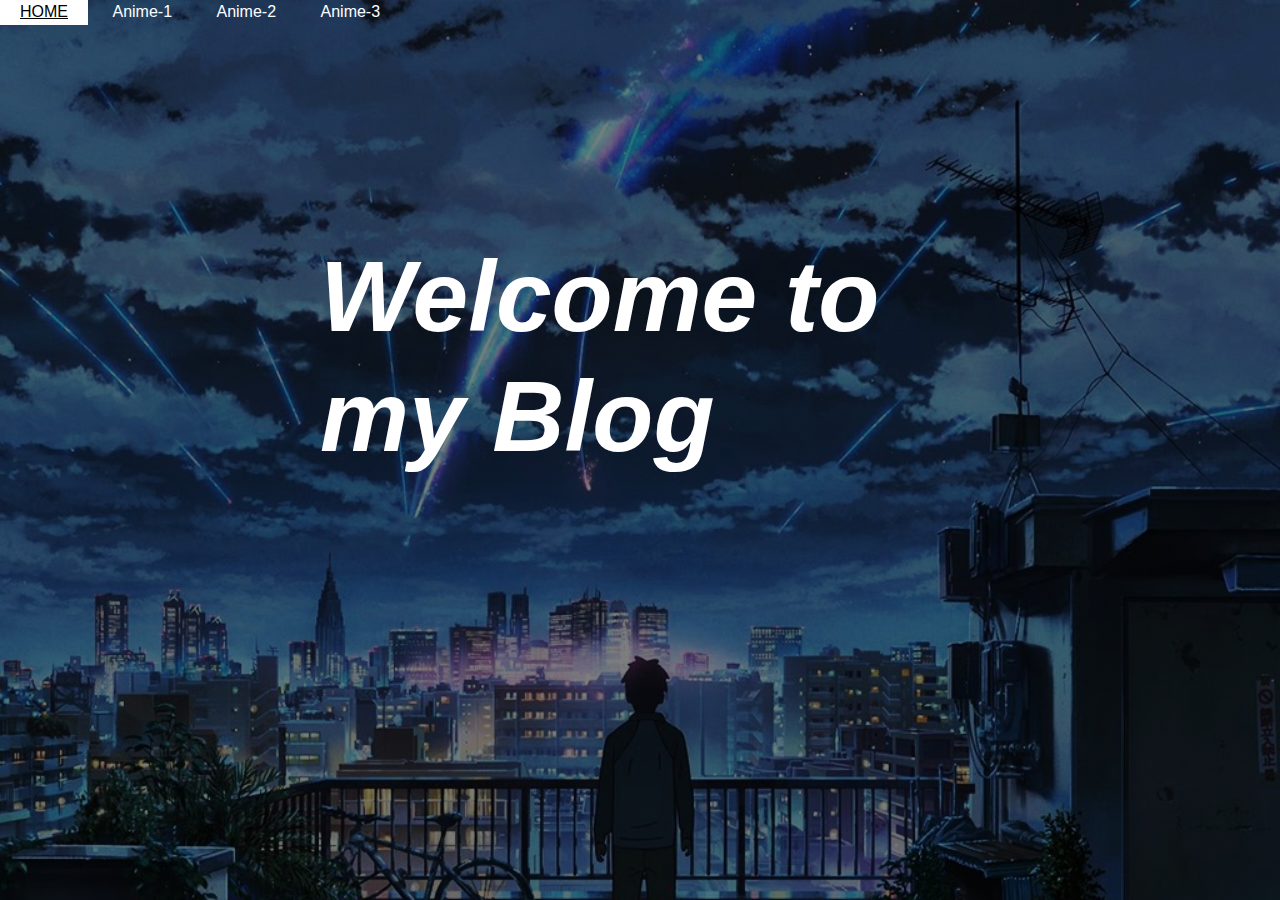
<file: FS web D wk/my_first/index.html>
<html>
<style>
    *{
margin:0;
padding:0;
font-family:Century 'Franklin Gothic Medium', 'Arial Narrow', Arial, sans-serif;
}
header{
    background-image: linear-gradient(rgba(0,0,0,0.5),rgba(0,0,0,0.5)),url(maxresdefault.jpg);
    height:100vh;
    background-size: cover;
    background-position: center;
}

ul{
    float: left;
    list-style-type: none;
    margin-top: 25px;
    }
   ul li{
       display: inline-block;
   } 
ul li a{
    text-decoration: none;
    color:#ffffff;
    padding: 5px 20px;
    border:1px solid transparent #ffffff;
}

ul li a:hover{
    background-color:white;
    color: #000000;
    padding: 1px solid #ffffff;
    transition: 0.5s ease;

}

.c1{
    color: #ffffff;
    position:absolute;
    top: 40%;
    left:50%;
    transform:translate(-50%,-50%);    
    
    }
    .c1 h1{
        font-size: 100px;
    }






</style>




<head>

    <meta charset="UTF-8">
    <meta name="viewport" content="width=device-width, initial-scale=1.0">
    <meta http-equiv="X-UA-Compatible" content="ie=edge">
    <link rel="stylesheet" href="https://stackpath.bootstrapcdn.com/bootstrap/4.3.1/css/bootstrap.min.css" integrity="sha384-ggOyR0iXCbMQv3Xipma34MD+dH/1fQ784/j6cY/iJTQUOhcWr7x9JvoRxT2MZw1T" crossorigin="anonymous">
    <script src="https://stackpath.bootstrapcdn.com/bootstrap/4.3.1/js/bootstrap.min.js" integrity="sha384-JjSmVgyd0p3pXB1rRibZUAYoIIy6OrQ6VrjIEaFf/nJGzIxFDsf4x0xIM+B07jRM" crossorigin="anonymous"></script>   
   

        
    <title>Anime Blog</title>
</head>
<body>
    <header>
    <div class="c1">
        <h1><b><i>Welcome to my Blog</i></b></h1>
    </div>
    <div class="main">
        <ul>
            <li><a href="index.html">HOME</a></li>
            <li><a href="anime1.html">Anime-1</a></li>
            <li><a href="anime-2.html">Anime-2</a></li>
            <li><a href="anime-3.html">Anime-3</a></li>
            </ul>
</div>
</header>
</body>
</html>
</file>
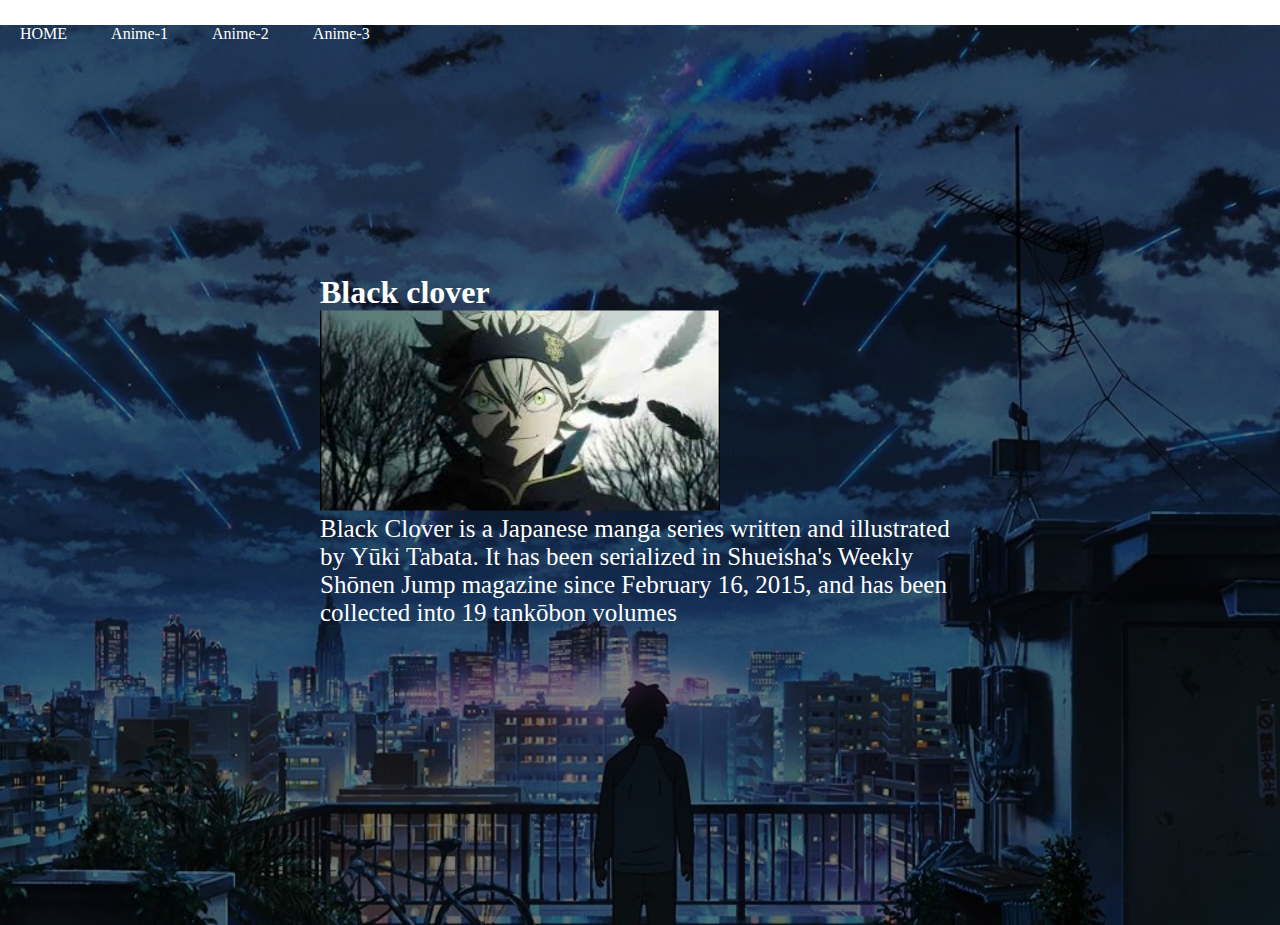
<file: FS web D wk/my_first/anime-2.html>
<!DOCTYPE html>
<html>
<head>
    <style>
       *{
margin:0;
padding:0;
font-family:Century 'Franklin Gothic Medium', 'Arial Narrow', Arial, sans-serif;
}
header{
    background-image: linear-gradient(rgba(0,0,0,0.5),rgba(0,0,0,0.5)),url(maxresdefault.jpg);
    height:100vh;
    background-size: cover;
    background-position: center;
    color:white;

}

ul{
    
    list-style-type: none;
    margin-top: 25px;
    }
   ul li{
       display: inline-block;
   } 
ul li a{
    text-decoration: none;
    color:#ffffff;
    padding: 5px 20px;
    border:1px solid transparent #ffffff;
}

ul li a:hover{
    background-color:white;
    color: #000000;
    padding: 1px solid #ffffff;
    transition: 0.5s ease;

}
.job{
    position: absolute;
    top:50%;
    left:50%;
    transform:translate(-50%,-50%);

}

  
  
    
    </style>
       
    </head>
<body>
    
   <header>
    
    
    <div class="job">
            <h1>Black clover</h1>
        
        <img src="black clover.jpg" alt="Italian Trulli" width="400px" height="200px">
        
        
        
        <p style="font-size:25px">Black Clover is a Japanese manga series written and illustrated by Yūki Tabata. It has been serialized in Shueisha's Weekly Shōnen Jump magazine since February 16, 2015, and has been collected into 19 tankōbon volumes</p>

            </div>
        
      
        <div class="main">
            <ul>
                <li><a href="index.html">HOME</a></li>
                <li><a href="anime1.html">Anime-1</a></li>
                <li><a href="anime-2.html">Anime-2</a></li>
                <li><a href="anime-3.html">Anime-3</a></li>
                </ul>
    </div>

</header>
</body>


    </html>
</file>
